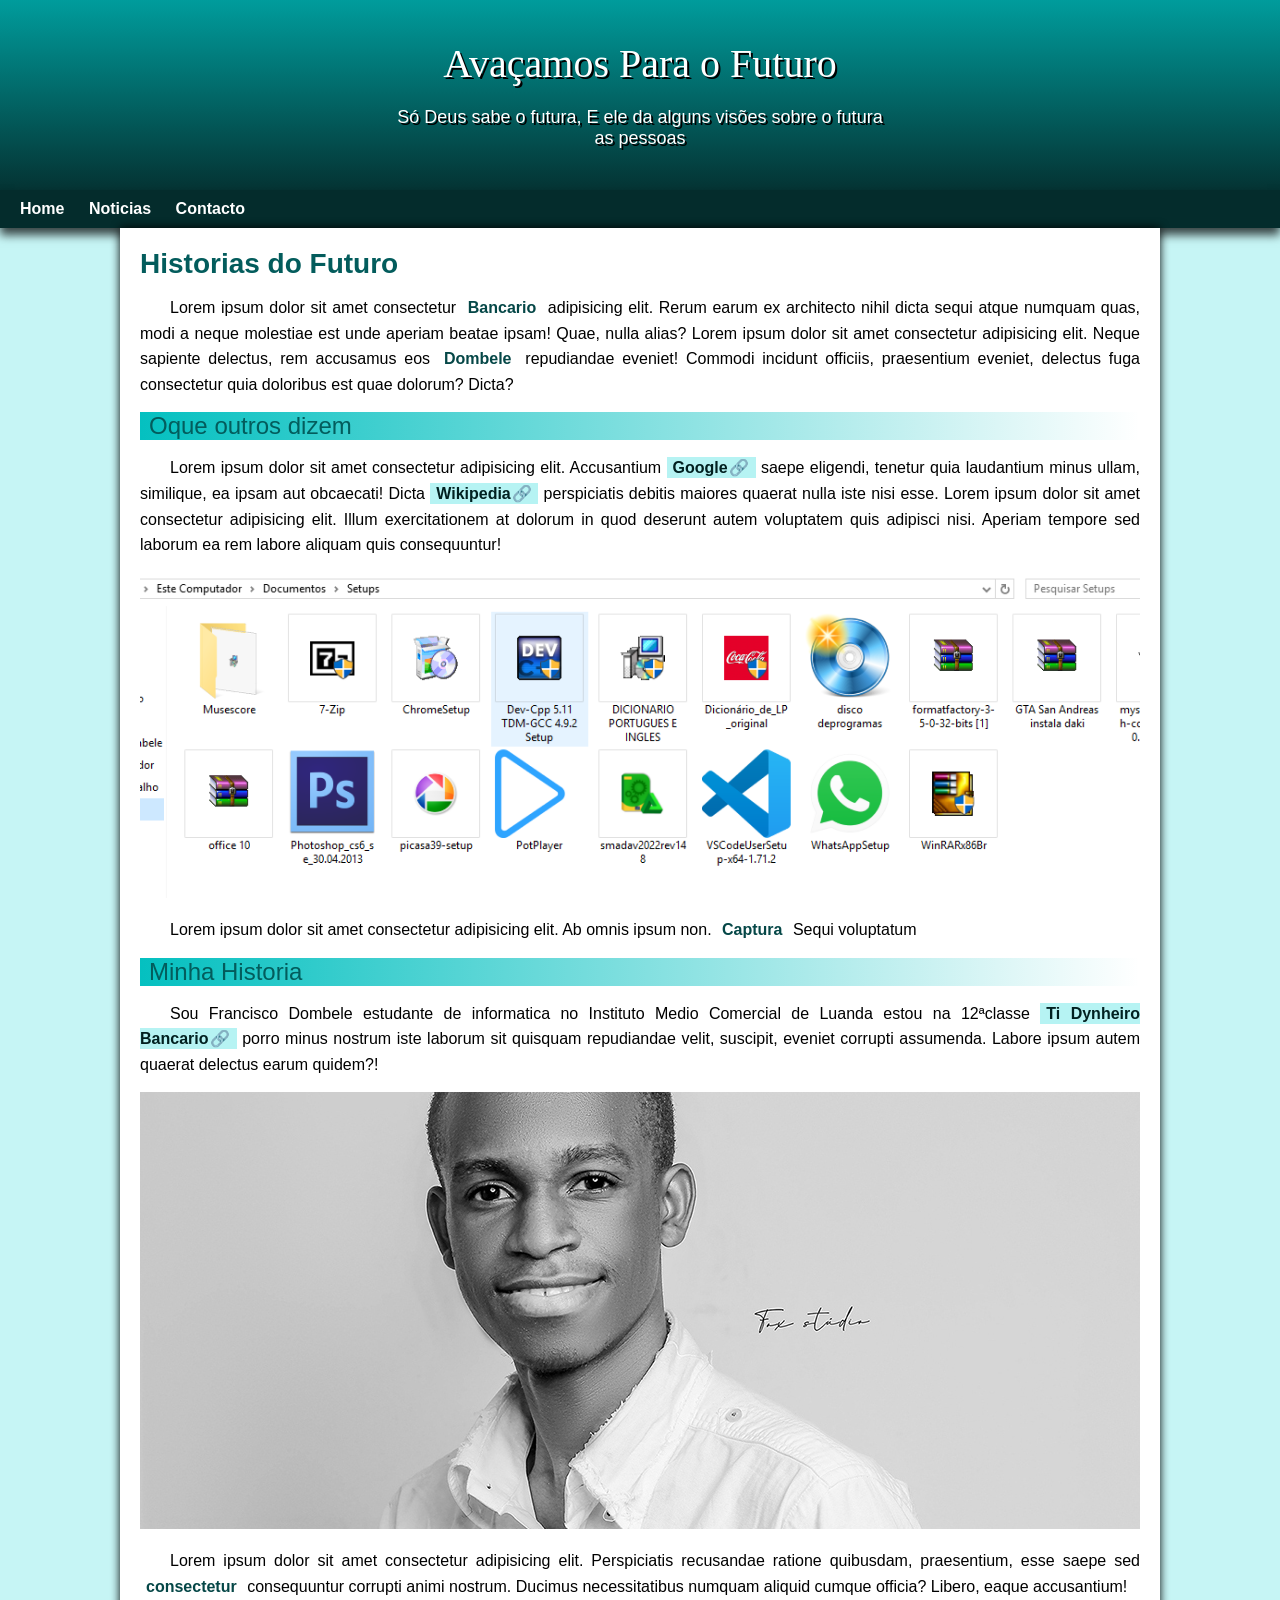
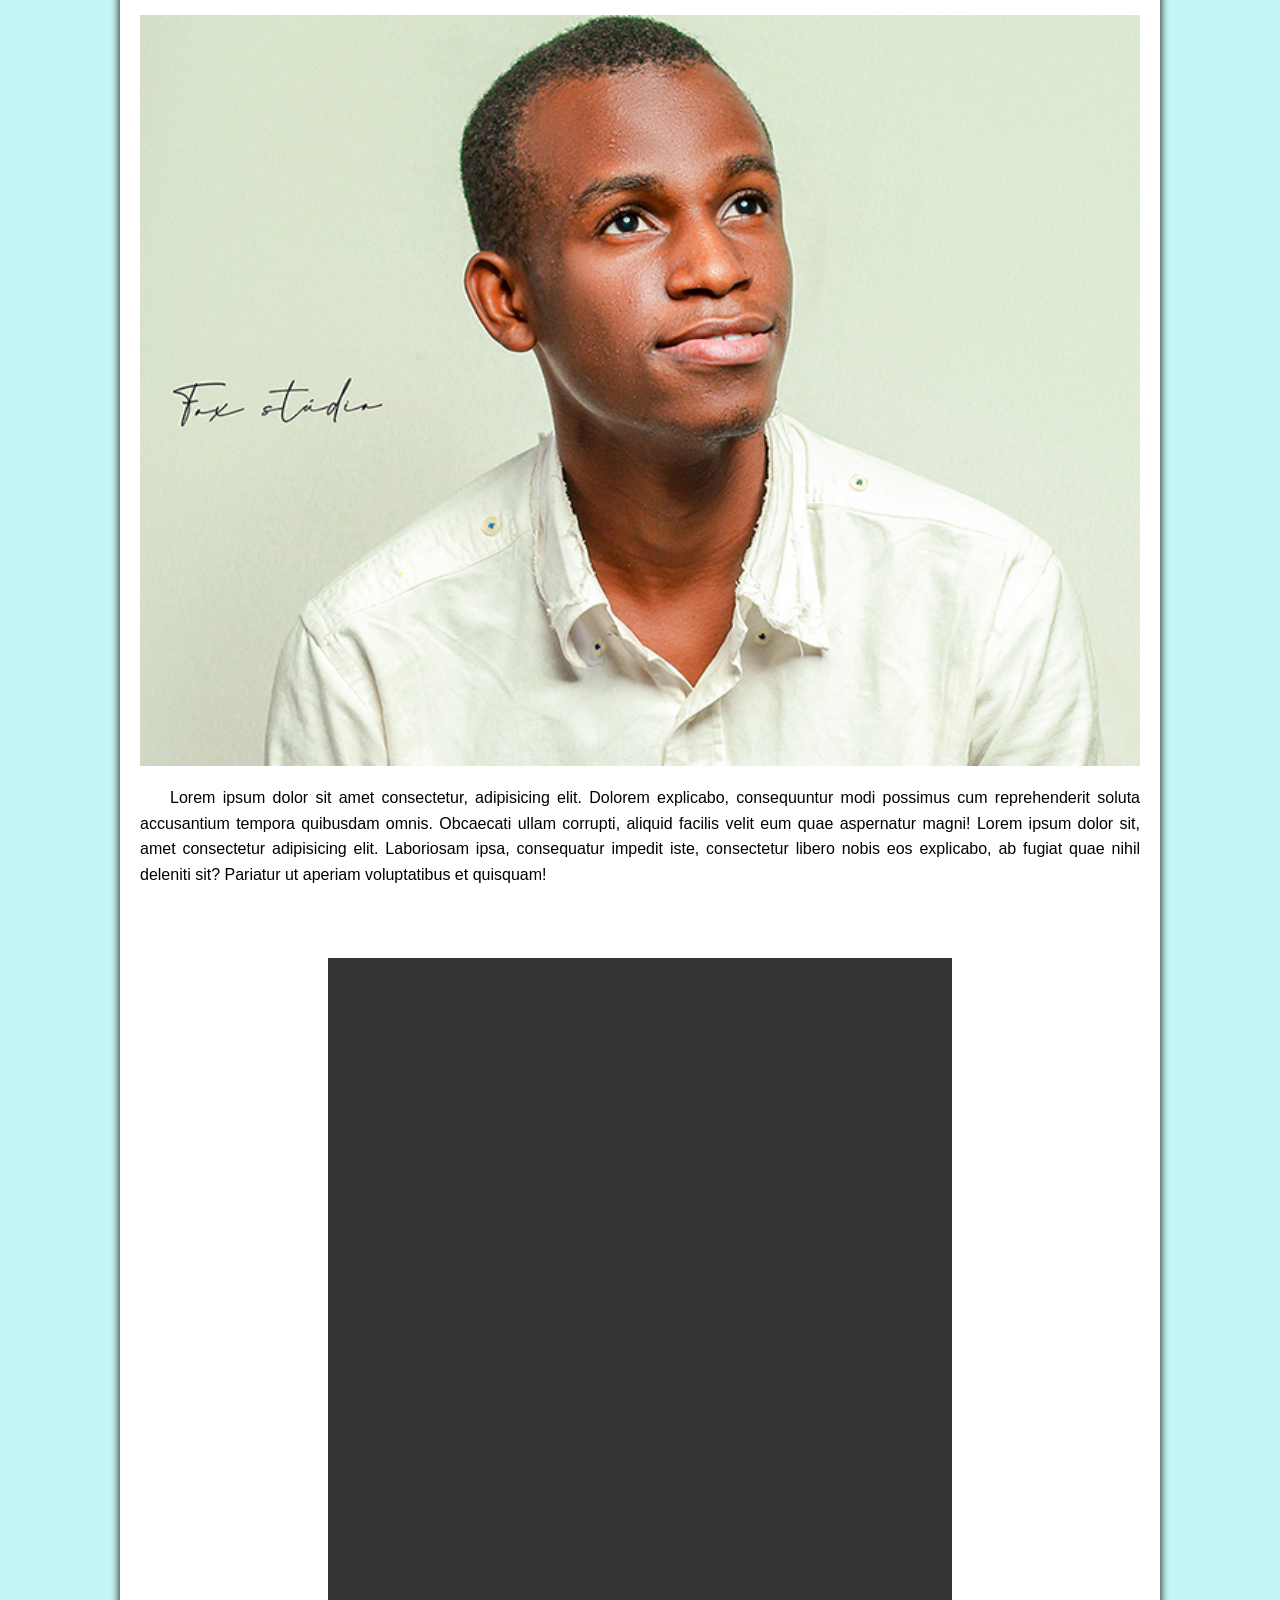
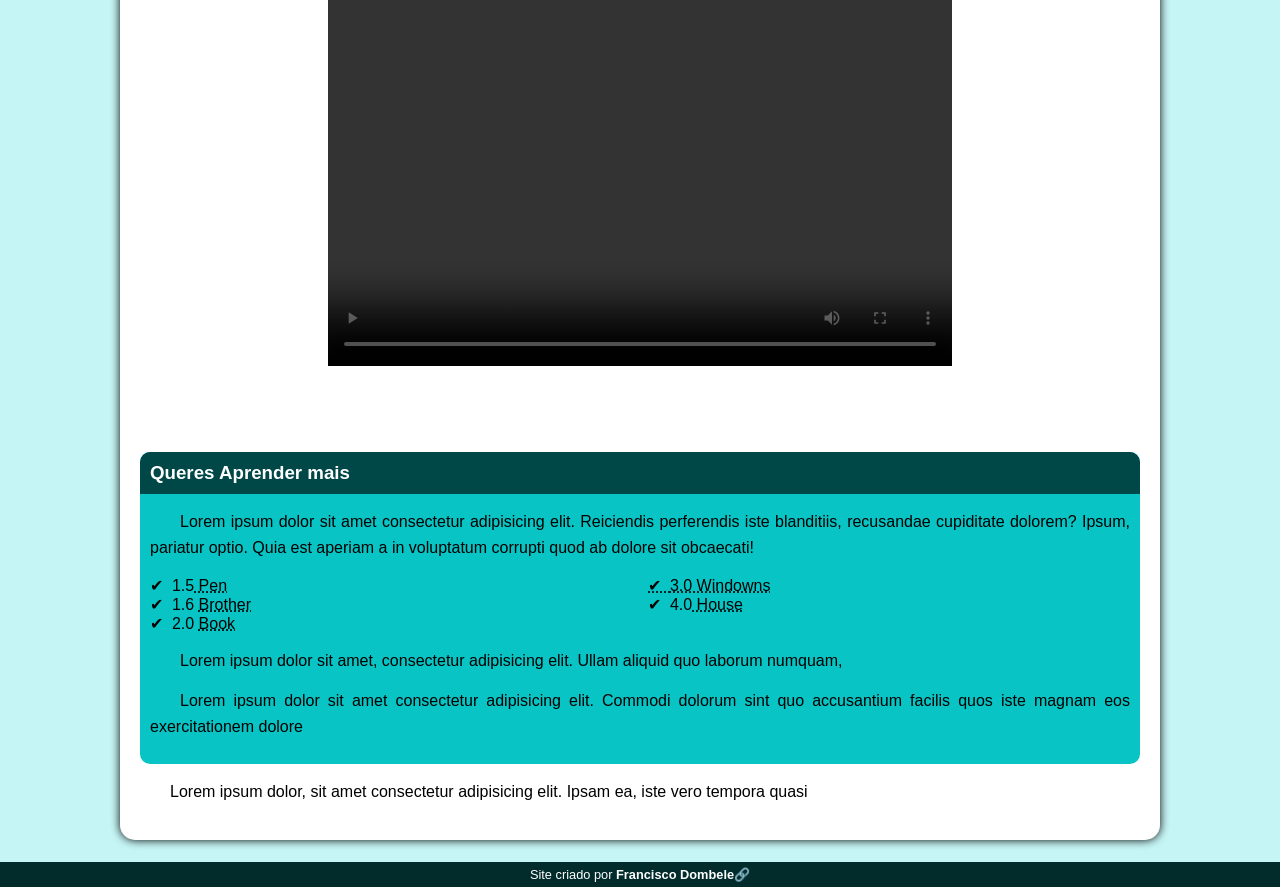
<file: index.html>
<!DOCTYPE html>
<html lang="en">
<head>
    <meta charset="UTF-8">
    <meta http-equiv="X-UA-Compatible" content="IE=edge">
    <meta name="viewport" content="width=device-width, initial-scale=1.0">
    <link rel="shortcut icon" href="img/icon.png" type="image/x-icon">
    <link rel="stylesheet" href="css/estilo.css">
    <title>sobre o futuro</title>
</head>
<body>

    <header>
        <h1> Avaçamos Para o Futuro</h1>
        <p>Só Deus sabe o futura, E ele da alguns visões sobre o futura as pessoas</p>
    </header> 
        <nav>
            <a href="#">Home</a>
            <a href="#">Noticias</a>
            <a href="#">Contacto</a>
        </nav>
        <main>
            <article>
             <h1>Historias do Futuro</h1>

    <p>Lorem ipsum dolor sit amet consectetur <strong>Bancario</strong> adipisicing elit. Rerum earum ex architecto nihil dicta sequi atque numquam quas, modi a neque molestiae est unde aperiam beatae ipsam! Quae, nulla alias? Lorem ipsum dolor sit amet consectetur adipisicing elit. Neque sapiente delectus, rem accusamus eos <strong>Dombele</strong> repudiandae eveniet! Commodi incidunt officiis, praesentium eveniet, delectus fuga consectetur quia doloribus est quae dolorum? Dicta?</p>

        <h2>Oque outros dizem</h2>

        <p>Lorem ipsum dolor sit amet consectetur adipisicing elit. Accusantium  <a href="google.com" target="_blank" class="externo">Google</a> saepe eligendi, tenetur quia laudantium minus ullam, similique, ea ipsam aut obcaecati! Dicta <a href="wikipedia.com" target="_blank" class="externo">Wikipedia</a> perspiciatis debitis maiores quaerat nulla iste nisi esse. Lorem ipsum dolor sit amet consectetur adipisicing elit. Illum exercitationem at dolorum in quod deserunt autem voluptatem quis adipisci nisi. Aperiam tempore sed laborum ea rem labore aliquam quis consequuntur!</p>

        <picture>
            <source media="(max-width:600px )" srcset="img/Capturar.PNG">
            <img src="img/Capturar pequeno.png" alt="">
        </picture>
        <p>
            Lorem ipsum dolor sit amet consectetur adipisicing elit. Ab omnis ipsum non. <strong>Captura</strong> Sequi voluptatum
        </p>

        <h2>
            Minha Historia
        </h2>

       <p>Sou Francisco Dombele estudante de informatica no Instituto Medio Comercial de Luanda estou na 12ªclasse <a href="https://free.facebook.com/ronaldodossantos.daniel?eav=Afb8sHvpxlfFYuxfU297ZIWgtdqZ1C7HrJKcAHN1H-x8G3lGA6aA9Q4fwM5PKjKwxuc&ref_component=mfreebasic_home_header&ref_page=MMessagingThreadlistController&refid=11&paipv=0" class="externo">Ti Dynheiro Bancario</a> porro minus nostrum iste laborum sit quisquam repudiandae velit, suscipit, eveniet corrupti assumenda. Labore ipsum autem quaerat delectus earum quidem?!</p>

       
       <picture>
        <source media="(max-width:600px )" srcset="img/IMG_01991.jpg">
        
        <img src="img/IMg Pq.jpg" alt="">
    </picture>

        <p>Lorem ipsum dolor sit amet consectetur adipisicing elit. Perspiciatis recusandae ratione quibusdam, praesentium, esse saepe sed <strong>consectetur </strong>consequuntur corrupti animi nostrum. Ducimus necessitatibus numquam aliquid cumque officia? Libero, eaque accusantium!</p>

       <picture>
            
            <source media="(max-width:800px )" srcset="img/foto (2).jpg">
            <img src="img/foto (2) pequeno.jpg" alt="">
       </picture>


        <p>Lorem ipsum dolor sit amet consectetur, adipisicing elit. Dolorem explicabo, consequuntur modi possimus cum reprehenderit soluta accusantium tempora quibusdam omnis. Obcaecati ullam corrupti, aliquid facilis velit eum quae aspernatur magni! Lorem ipsum dolor sit, amet consectetur adipisicing elit. Laboriosam ipsa, consequatur impedit iste, consectetur libero nobis eos explicabo, ab fugiat quae nihil deleniti sit? Pariatur ut aperiam voluptatibus et quisquam!</p>

        <div class="video">
            <video src="midias/Download.mp4" controls></video>
        </div>
    
    <aside>
        <h3>Queres Aprender mais</h3>
                <p>Lorem ipsum dolor sit amet consectetur adipisicing elit. Reiciendis perferendis iste blanditiis, recusandae cupiditate dolorem? Ipsum, pariatur optio. Quia est aperiam a in voluptatum corrupti quod ab dolore sit obcaecati!</p>
        
                   <ul>
                <li>1.5<abbr title="Lapiseira"> Pen</abbr></li>
                <li>1.6 <abbr title="Irmão">Brother</abbr></li>
                <li>2.0 <abbr title="Livro"> Book</abbr></li>
               <abbr title="Janela">
                   <li>3.0 Windowns</li>
               </abbr>
               <li>4.0<abbr title="Casa"> House</abbr></li>
                   </ul>

   <p>Lorem ipsum dolor sit amet, consectetur adipisicing elit. Ullam aliquid quo laborum numquam, </p>

   <p>
        Lorem ipsum dolor sit amet consectetur adipisicing elit. Commodi dolorum sint quo accusantium facilis quos iste magnam eos exercitationem dolore
   </p>
</aside>

   <p>Lorem ipsum dolor, sit amet consectetur adipisicing elit. Ipsam ea, iste vero tempora quasi</p>

            </article>
        </main>
            <footer>
                <p>Site criado por <a href="https://accounts.google.com/AccountChooser?Email=franciscodombele03%40gmail.com&continue=https%3A%2F%2Fmyaccount.google.com%2F%3Futm_source%3Dchrome-profile-chooser" target="_blank" class="externo">Francisco Dombele</a></p>
            </footer>
    </header>
</body>
</html>
</file>
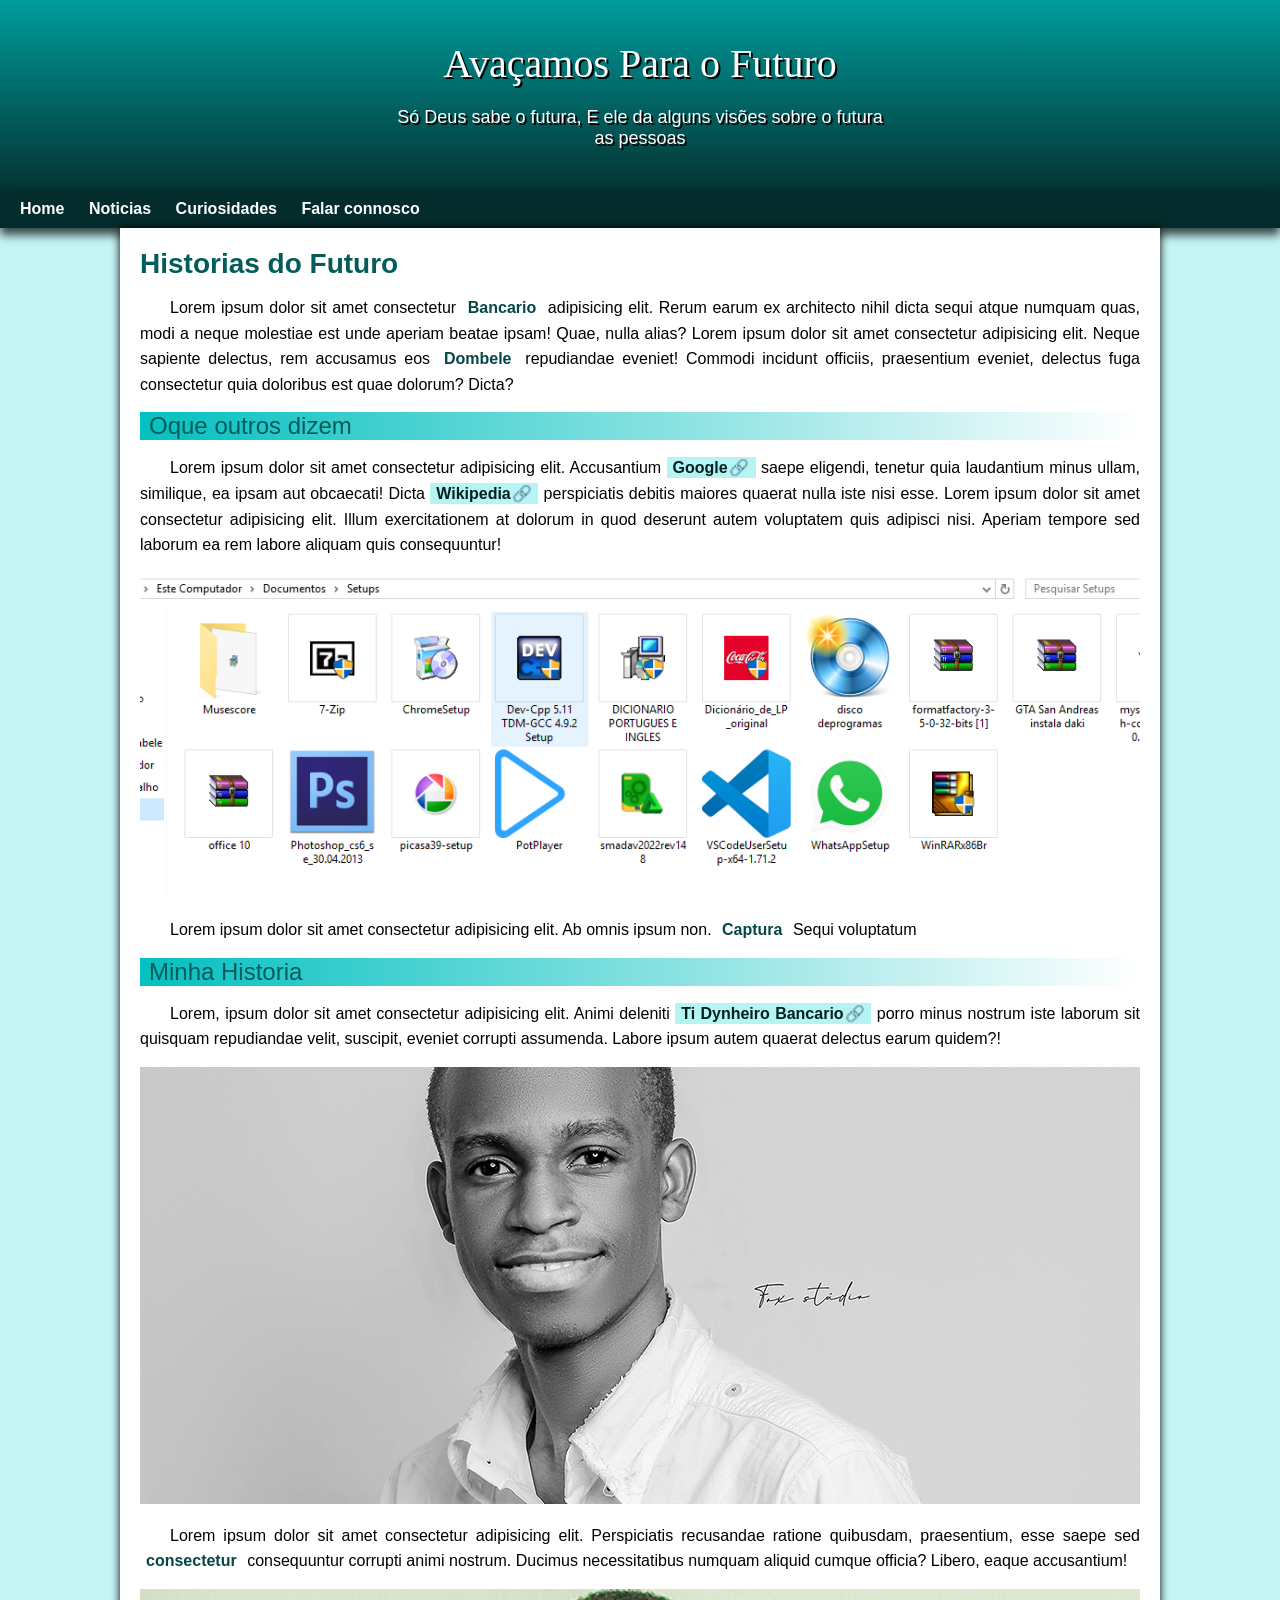
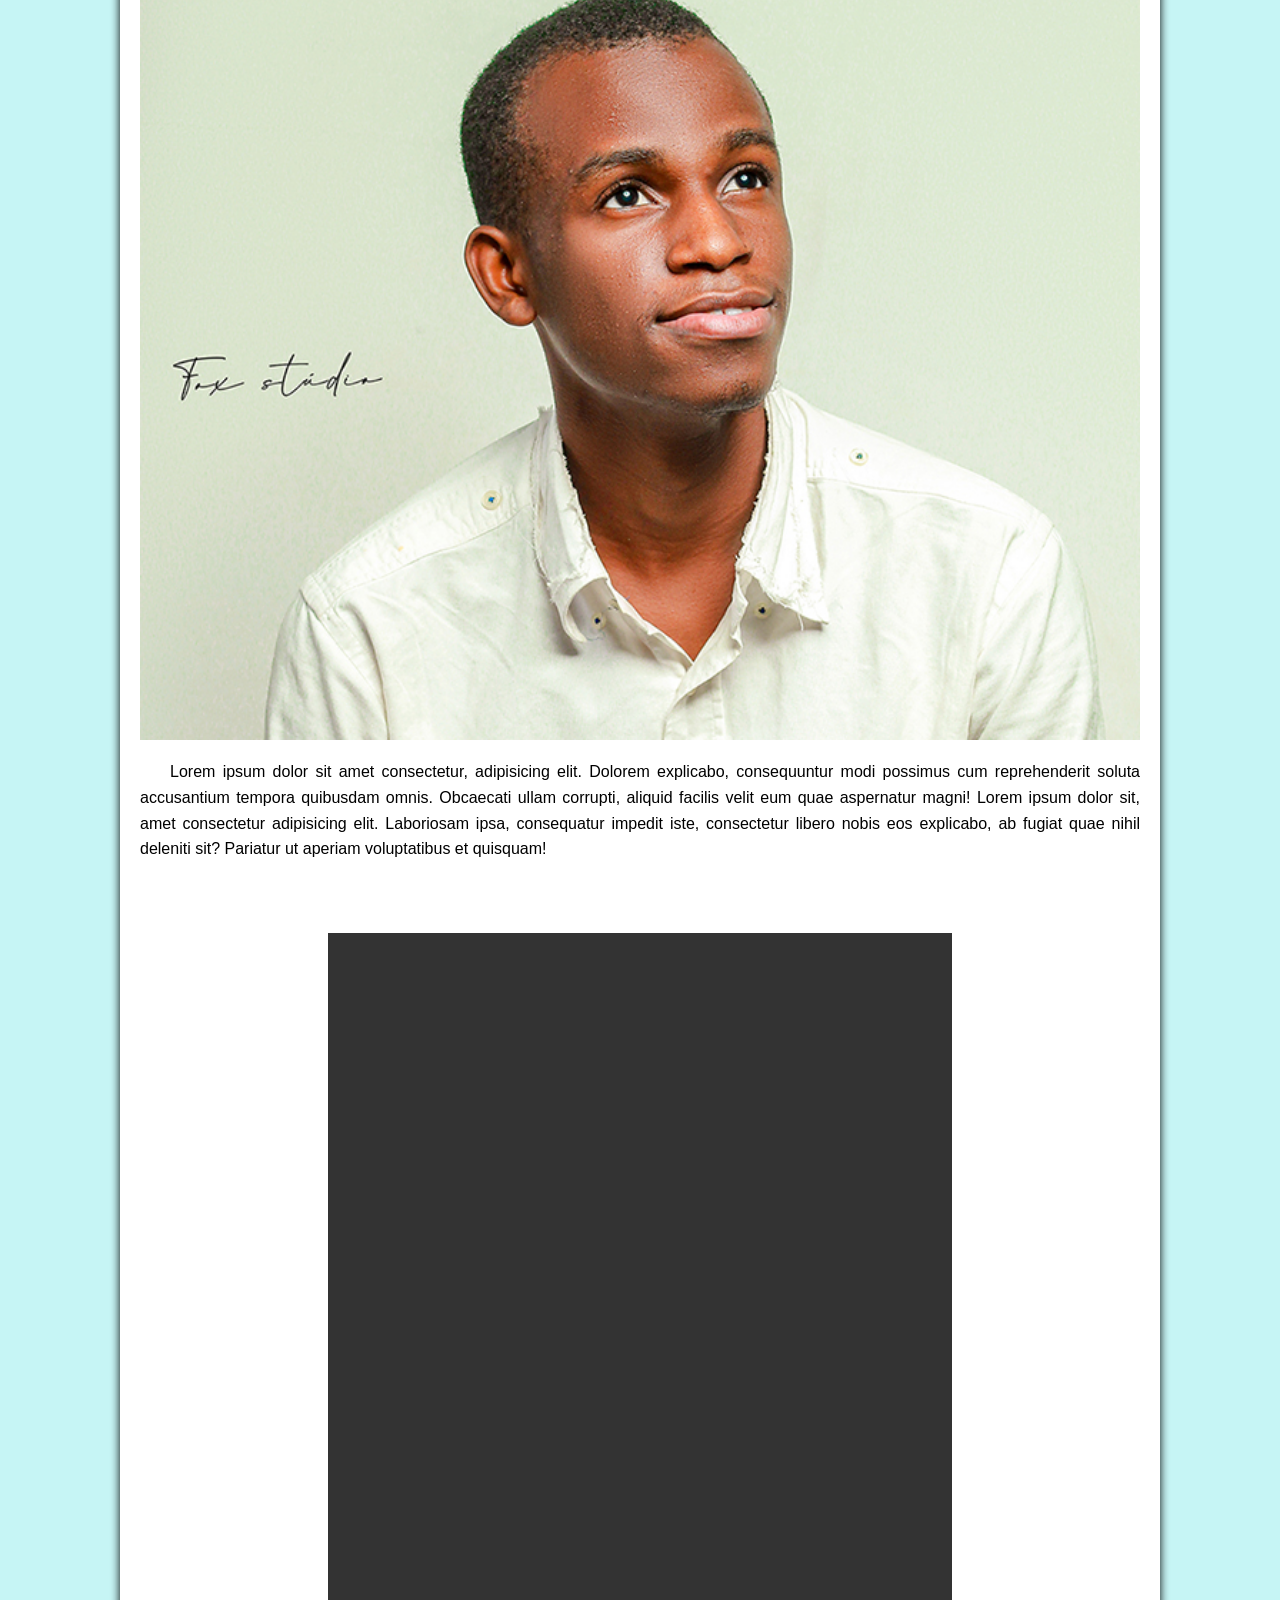
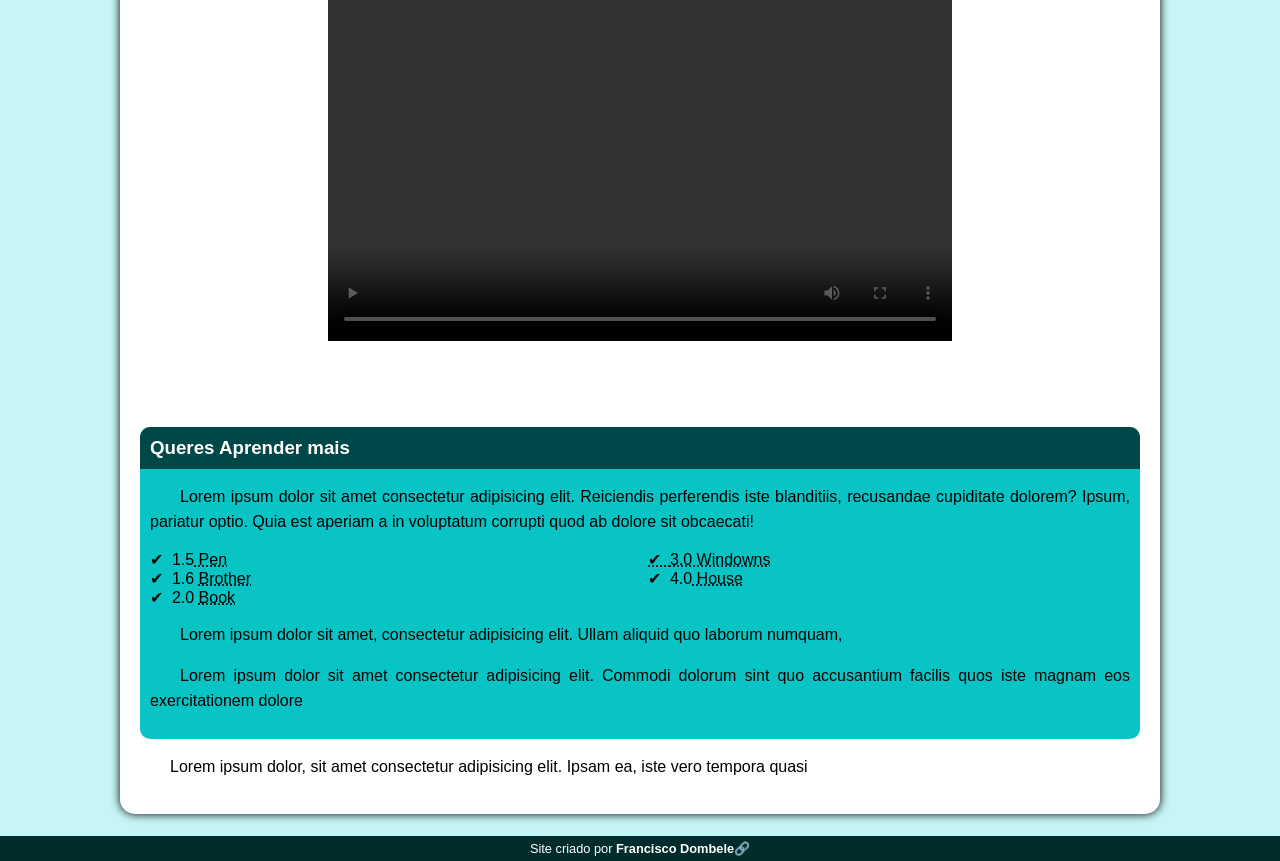
<file: index.html.html>
<!DOCTYPE html>
<html lang="en">
<head>
    <meta charset="UTF-8">
    <meta http-equiv="X-UA-Compatible" content="IE=edge">
    <meta name="viewport" content="width=device-width, initial-scale=1.0">
    <link rel="shortcut icon" href="img/icon.png" type="image/x-icon">
    <link rel="stylesheet" href="css/estilo.css">
    <title>sobre o futuro</title>
</head>
<body>

    <header>
        <h1> Avaçamos Para o Futuro</h1>
        <p>Só Deus sabe o futura, E ele da alguns visões sobre o futura as pessoas</p>
    </header> 
        <nav>
            <a href="#">Home</a>
            <a href="#">Noticias</a>
            <a href="#">Curiosidades</a>
            <a href="#">Falar connosco</a>
        </nav>
        <main>
            <article>
             <h1>Historias do Futuro</h1>

    <p>Lorem ipsum dolor sit amet consectetur <strong>Bancario</strong> adipisicing elit. Rerum earum ex architecto nihil dicta sequi atque numquam quas, modi a neque molestiae est unde aperiam beatae ipsam! Quae, nulla alias? Lorem ipsum dolor sit amet consectetur adipisicing elit. Neque sapiente delectus, rem accusamus eos <strong>Dombele</strong> repudiandae eveniet! Commodi incidunt officiis, praesentium eveniet, delectus fuga consectetur quia doloribus est quae dolorum? Dicta?</p>

        <h2>Oque outros dizem</h2>

        <p>Lorem ipsum dolor sit amet consectetur adipisicing elit. Accusantium  <a href="google.com" target="_blank" class="externo">Google</a> saepe eligendi, tenetur quia laudantium minus ullam, similique, ea ipsam aut obcaecati! Dicta <a href="wikipedia.com" target="_blank" class="externo">Wikipedia</a> perspiciatis debitis maiores quaerat nulla iste nisi esse. Lorem ipsum dolor sit amet consectetur adipisicing elit. Illum exercitationem at dolorum in quod deserunt autem voluptatem quis adipisci nisi. Aperiam tempore sed laborum ea rem labore aliquam quis consequuntur!</p>

        <picture>
            <source media="(max-width:600px )" srcset="img/Capturar.PNG">
            <img src="img/Capturar pequeno.png" alt="">
        </picture>
        <p>
            Lorem ipsum dolor sit amet consectetur adipisicing elit. Ab omnis ipsum non. <strong>Captura</strong> Sequi voluptatum
        </p>

        <h2>
            Minha Historia
        </h2>

       <p>Lorem, ipsum dolor  sit amet consectetur adipisicing elit. Animi deleniti <a href="https://free.facebook.com/ronaldodossantos.daniel?eav=Afb8sHvpxlfFYuxfU297ZIWgtdqZ1C7HrJKcAHN1H-x8G3lGA6aA9Q4fwM5PKjKwxuc&ref_component=mfreebasic_home_header&ref_page=MMessagingThreadlistController&refid=11&paipv=0" class="externo">Ti Dynheiro Bancario</a> porro minus nostrum iste laborum sit quisquam repudiandae velit, suscipit, eveniet corrupti assumenda. Labore ipsum autem quaerat delectus earum quidem?!</p>

       
       <picture>
        <source media="(max-width:600px )" srcset="img/IMG_01991.jpg">
        
        <img src="img/IMg Pq.jpg" alt="">
    </picture>

        <p>Lorem ipsum dolor sit amet consectetur adipisicing elit. Perspiciatis recusandae ratione quibusdam, praesentium, esse saepe sed <strong>consectetur </strong>consequuntur corrupti animi nostrum. Ducimus necessitatibus numquam aliquid cumque officia? Libero, eaque accusantium!</p>

       <picture>
            
            <source media="(max-width:800px )" srcset="img/foto (2).jpg">
            <img src="img/foto (2) pequeno.jpg" alt="">
       </picture>


        <p>Lorem ipsum dolor sit amet consectetur, adipisicing elit. Dolorem explicabo, consequuntur modi possimus cum reprehenderit soluta accusantium tempora quibusdam omnis. Obcaecati ullam corrupti, aliquid facilis velit eum quae aspernatur magni! Lorem ipsum dolor sit, amet consectetur adipisicing elit. Laboriosam ipsa, consequatur impedit iste, consectetur libero nobis eos explicabo, ab fugiat quae nihil deleniti sit? Pariatur ut aperiam voluptatibus et quisquam!</p>

        <div class="video">
            <video src="midias/Download.mp4" controls></video>
        </div>
    
    <aside>
        <h3>Queres Aprender mais</h3>
                <p>Lorem ipsum dolor sit amet consectetur adipisicing elit. Reiciendis perferendis iste blanditiis, recusandae cupiditate dolorem? Ipsum, pariatur optio. Quia est aperiam a in voluptatum corrupti quod ab dolore sit obcaecati!</p>
        
                   <ul>
                <li>1.5<abbr title="Lapiseira"> Pen</abbr></li>
                <li>1.6 <abbr title="Irmão">Brother</abbr></li>
                <li>2.0 <abbr title="Livro"> Book</abbr></li>
               <abbr title="Janela">
                   <li>3.0 Windowns</li>
               </abbr>
               <li>4.0<abbr title="Casa"> House</abbr></li>
                   </ul>

   <p>Lorem ipsum dolor sit amet, consectetur adipisicing elit. Ullam aliquid quo laborum numquam, </p>

   <p>
        Lorem ipsum dolor sit amet consectetur adipisicing elit. Commodi dolorum sint quo accusantium facilis quos iste magnam eos exercitationem dolore
   </p>
</aside>

   <p>Lorem ipsum dolor, sit amet consectetur adipisicing elit. Ipsam ea, iste vero tempora quasi</p>

            </article>
        </main>
            <footer>
                <p>Site criado por <a href="https://accounts.google.com/AccountChooser?Email=franciscodombele03%40gmail.com&continue=https%3A%2F%2Fmyaccount.google.com%2F%3Futm_source%3Dchrome-profile-chooser" target="_blank" class="externo">Francisco Dombele</a></p>
            </footer>
    </header>
</body>
</html>
</file>
<file: css/estilo.css>
@charset "UTF-8";

*{
    margin: 0px; padding: 0px;
}

body{
    background-color: rgb(198, 245, 245); font-family: arial, verdana, Helvetica, sans-serif;
}
a.externo::after{
         content: "\1f517";
}
main p{
    margin: 15px 0px; text-align: justify;text-indent: 30px; line-height: 1.6em; font: 1em;
}

header {
   background-image: linear-gradient(to bottom, rgb(0, 156, 156),rgb(4, 51, 51));
   height: 150px; text-align: center; padding-top: 40px;
}
nav{
    background-color:rgb(4, 44, 44);padding: 10px; box-shadow: 0px 7px 9px rgba(0, 0, 0, 0.719);
}
nav > a{
      color: white; padding: 10px; text-decoration: none;font-weight: bold; border-radius: 5px; transition-duration: 0.4s;
}
nav > a:hover{
    background-color: rgb(55, 131, 131); color: rgb(0, 4, 255);
}
main{
    background-color: white;
    min-width: 300px;
    max-width: 1000px; margin: auto; padding: 20px; box-shadow: 0px 0px 10px black; margin-bottom: 22px;
    border-bottom-left-radius: 15px;
    border-bottom-right-radius: 15px;
}
main strong{
     color: rgb(5, 71, 71);
     font-weight: bold;padding: 2px 6px;
}
header > p{
    color: white; font-family: 'Segoe UI', Tahoma, Geneva, Verdana, sans-serif; font-size:18px; max-width: 500px; margin: auto; padding-bottom: 50px; text-shadow: 2px 2px 0px black;
}
header > h1{
    color: white; font-family: Georgia, 'Times New Roman', Times, serif; margin-bottom: 20px; font-size: 2.5em; text-shadow: 2px 2px 0px black; font-weight: normal;
}
main  h1{
    color:rgb(3, 92, 92); font-family: 'Franklin Gothic Medium', 'Arial Narrow', Arial, sans-serif;font-size: 28px;

}
main  h2{ font-family: 'Franklin Gothic Medium', 'Arial Narrow', Arial, sans-serif;color:rgb(3, 92, 92);font-size: 24px; background-image: linear-gradient(to right,rgb(4, 192, 192), transparent); text-indent: 9px;font-weight: normal;

}
main img{
    width: 100%;
}
main a{
    text-decoration: none; font-weight: bold; color: rgb(1, 32, 32);  background-color: rgba(162, 240, 240, 0.781); padding: 2px 6px;
}
main a:hover{
    text-decoration: underline; color: rgb(63, 168, 168);
}

aside{
    background-color:rgb(9, 196, 196); border-radius: 10px; padding: 10px;
}
aside > ul{
         list-style-position: inside; columns: 2; list-style-type: "\2714\00A0\00A0";
}
aside > h3{
    background-color:rgb(0, 71, 71); color: white; padding: 10px; margin: -10px -10px 0px -10px; border-radius: 10px 10px 0px 0px;
}
footer{
    background-color:rgb(2, 44, 44); color: white; text-align: center; font-size: 0.8em; padding: 5px;
}
footer a{
    color: white; font-weight: bold; text-decoration: none;
}
footer a:hover{
         text-decoration:underline; color: rgb(10, 194, 194);
}
div.video{
 margin: 0px -20px 30PX -20px; padding: 20px; position: relative; padding-bottom: 110%;
}
div.video > video{
 position: absolute; top:5% ; left:20% ;
 width: 60%; height: 90%;
}
</file>
